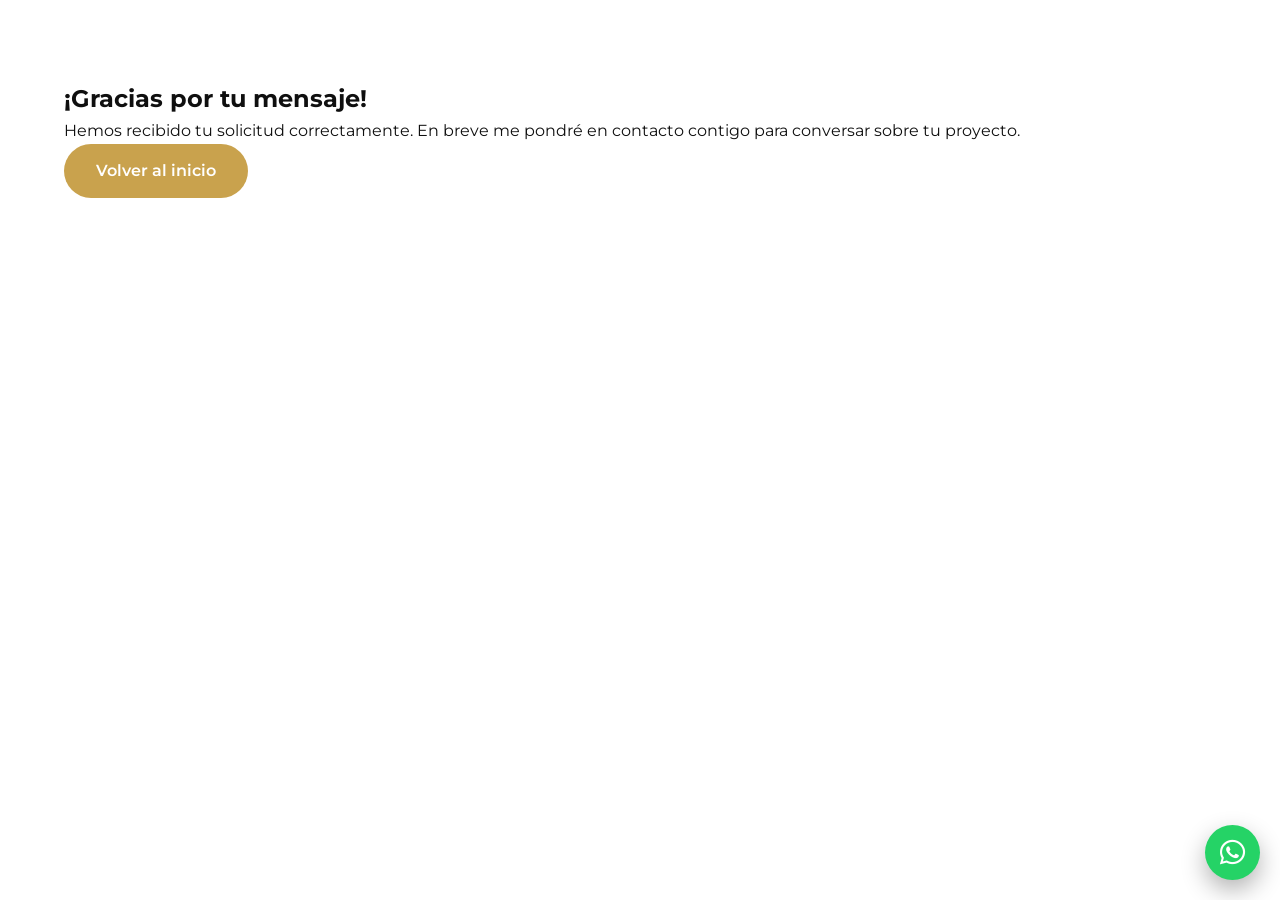
<file: gracias.html>
<!DOCTYPE html>
<html lang="es">
<head>
  <meta charset="UTF-8" />
  <meta name="viewport" content="width=device-width, initial-scale=1.0" />

  <title>Gracias por tu mensaje | Fotografía de Moda</title>

  <!-- SEO -->
  <meta name="description" content="Gracias por contactarte. Hemos recibido tu mensaje y pronto nos pondremos en contacto contigo." />
  <meta name="robots" content="noindex, nofollow">

  <!-- Google Fonts -->
  <link href="https://fonts.googleapis.com/css2?family=Playfair+Display:wght@400;600&family=Montserrat:wght@300;400;600&display=swap" rel="stylesheet">

  <!-- Font Awesome -->
  <link rel="stylesheet" href="https://cdnjs.cloudflare.com/ajax/libs/font-awesome/6.5.0/css/all.min.css">

  <!-- CSS -->
  <link rel="stylesheet" href="styles.css">

<!-- Meta Pixel Code -->
<script>
!function(f,b,e,v,n,t,s)
{if(f.fbq)return;n=f.fbq=function(){n.callMethod?
n.callMethod.apply(n,arguments):n.queue.push(arguments)};
if(!f._fbq)f._fbq=n;n.push=n;n.loaded=!0;n.version='2.0';
n.queue=[];t=b.createElement(e);t.async=!0;
t.src=v;s=b.getElementsByTagName(e)[0];
s.parentNode.insertBefore(t,s)}(window, document,'script',
'https://connect.facebook.net/en_US/fbevents.js');
fbq('init', '2673812489668070');
fbq('track', 'PageView');
</script>
<noscript><img height="1" width="1" style="display:none"
src="https://www.facebook.com/tr?id=2673812489668070&ev=PageView&noscript=1"
/></noscript>
<!-- End Meta Pixel Code -->

</head>

<body>

  <!-- MAIN -->
  <main class="thanks-page">
    <section class="thanks-content container">
      <h1>¡Gracias por tu mensaje!</h1>
      <p>
        Hemos recibido tu solicitud correctamente.
        En breve me pondré en contacto contigo para conversar sobre tu proyecto.
      </p>

      <a href="index.html" class="btn-primary">Volver al inicio</a>
    </section>
  </main>

  <!-- WHATSAPP FLOAT -->
  <a href="https://wa.me/51999999999" class="whatsapp-float" target="_blank" aria-label="WhatsApp">
    <i class="fab fa-whatsapp"></i>
  </a>

</body>
</html>
</file>
<file: styles.css>
/* =====================================================
   VARIABLES / BRANDING MODA
===================================================== */
:root {
  --black: #0f0f0f;
  --white: #ffffff;
  --gray: #777777;
  --light-gray: #f5f5f5;
  --accent: #c9a24d; /* dorado moda */
  --font-title: 'Playfair Display', serif;
  --font-body: 'Montserrat', sans-serif;
}

/* =====================================================
   RESET / BASE
===================================================== */
* {
  margin: 0;
  padding: 0;
  box-sizing: border-box;
}

html {
  scroll-behavior: smooth;
}

body {
  font-family: var(--font-body);
  background: var(--white);
  color: var(--black);
  line-height: 1.6;
}

img {
  width: 100%;
  display: block;
}

a {
  text-decoration: none;
  color: inherit;
}

ul {
  list-style: none;
}

.container {
  width: 90%;
  max-width: 1200px;
  margin: auto;
}

section {
  padding: 5rem 0;
  scroll-margin-top: 90px;
}

/* =====================================================
   HEADER / NAVBAR
===================================================== */
.header {
  position: fixed;
  top: 0;
  width: 100%;
  background: rgba(255, 255, 255, 0.95);
  border-bottom: 1px solid #eee;
  z-index: 1000;
}

.navbar {
  height: 80px;
  display: flex;
  justify-content: space-between;
  align-items: center;
}

.logo a {
  font-family: var(--font-title);
  font-size: 1.5rem;
  font-weight: 600;
}

.nav-links {
  display: flex;
  align-items: center;
  gap: 2rem;
}

.nav-links a {
  font-size: 0.95rem;
  font-weight: 500;
  transition: color 0.3s ease;
}

.nav-links a:hover {
  color: var(--accent);
}

/* CTA NAVBAR */
.nav-cta {
  background: var(--accent);
  color: var(--white) !important;
  padding: 0.6rem 1.3rem;
  border-radius: 30px;
  font-weight: 600;
  transition: all 0.3s ease;
}

.nav-cta:hover {
  background: #b8924f;
  transform: translateY(-2px);
}

/* =====================================================
   HERO / SLIDER
===================================================== */
.hero {
  margin-top: 80px;
}

.slider {
  position: relative;
  height: 90vh;
  overflow: hidden;
}

.slide {
  position: absolute;
  inset: 0;
  background-size: cover;
  background-position: center;
  opacity: 0;
  transition: opacity 1s ease-in-out;
}

.slide.active {
  opacity: 1;
  z-index: 1;
}

.overlay {
  position: absolute;
  inset: 0;
  background: rgba(0, 0, 0, 0.45);
}

.slide-content {
  position: relative;
  height: 100%;
  display: flex;
  flex-direction: column;
  justify-content: center;
  max-width: 600px;
  color: var(--white);
}

.slide-content h1 {
  font-family: var(--font-title);
  font-size: 3rem;
  margin-bottom: 1rem;
}

.slide-content p {
  margin-bottom: 2rem;
  font-size: 1rem;
}

/* BOTONES */
.btn-primary {
  display: inline-block;
  background: var(--accent);
  color: var(--white);
  padding: 0.9rem 2rem;
  border-radius: 30px;
  font-weight: 600;
  transition: all 0.3s ease;
}

.btn-primary:hover {
  background: #b8924f;
  transform: translateY(-2px);
}

/* DOTS */
.slider-dots {
  position: absolute;
  bottom: 30px;
  left: 50%;
  transform: translateX(-50%);
  display: flex;
  gap: 10px;
  z-index: 2;
}

.dot {
  width: 12px;
  height: 12px;
  background: rgba(255, 255, 255, 0.5);
  border-radius: 50%;
  cursor: pointer;
}

.dot.active {
  background: var(--accent);
}

/* =====================================================
   ABOUT
===================================================== */
.about {
  display: grid;
  grid-template-columns: repeat(2, 1fr);
  gap: 3rem;
  align-items: center;
}

.about-content h2 {
  font-family: var(--font-title);
  font-size: 2.3rem;
  margin-bottom: 1rem;
}

/* =====================================================
   PORTFOLIO / BENTO
===================================================== */
.portfolio h2 {
  text-align: center;
  font-family: var(--font-title);
  font-size: 2.5rem;
  margin-bottom: 3rem;
}

.bento-grid {
  display: grid;
  grid-template-columns: repeat(4, 1fr);
  gap: 1.5rem;
}

.bento-grid img {
  border-radius: 16px;
  height: 100%;
  object-fit: cover;
  transition: transform 0.4s ease;
}

.bento-grid img:hover {
  transform: scale(1.03);
}

/* =====================================================
   CONTACT
===================================================== */
.contact {
  text-align: center;
}

.contact h2 {
  font-family: var(--font-title);
  font-size: 2.4rem;
  margin-bottom: 1rem;
}

.contact-form {
  max-width: 500px;
  margin: 2rem auto 0;
  display: flex;
  flex-direction: column;
  gap: 1rem;
}

.contact-form input,
.contact-form textarea {
  padding: 0.9rem;
  border: 1px solid #ddd;
  border-radius: 8px;
  font-family: var(--font-body);
}

.contact-form textarea {
  min-height: 120px;
  resize: none;
}

/* =====================================================
   FOOTER
===================================================== */
.footer {
  background: var(--black);
  color: var(--white);
  text-align: center;
  padding: 2rem 0;
}

/* =====================================================
   WHATSAPP FLOAT
===================================================== */
.whatsapp-float {
  position: fixed;
  right: 20px;
  bottom: 20px;
  width: 55px;
  height: 55px;
  background: #25d366;
  color: var(--white);
  border-radius: 50%;
  display: flex;
  justify-content: center;
  align-items: center;
  font-size: 1.8rem;
  z-index: 999;
  box-shadow: 0 10px 25px rgba(0, 0, 0, 0.3);
}

/* =====================================================
   RESPONSIVE
===================================================== */
@media (max-width: 992px) {
  .bento-grid {
    grid-template-columns: repeat(2, 1fr);
  }

  .about {
    grid-template-columns: 1fr;
  }
}

@media (max-width: 768px) {
  .slide-content h1 {
    font-size: 2.2rem;
  }

  .navbar {
    justify-content: space-between;
  }

  .nav-links {
    gap: 1rem;
  }
}

@media (max-width: 480px) {
  .slider {
    height: 80vh;
  }
}
</file>
